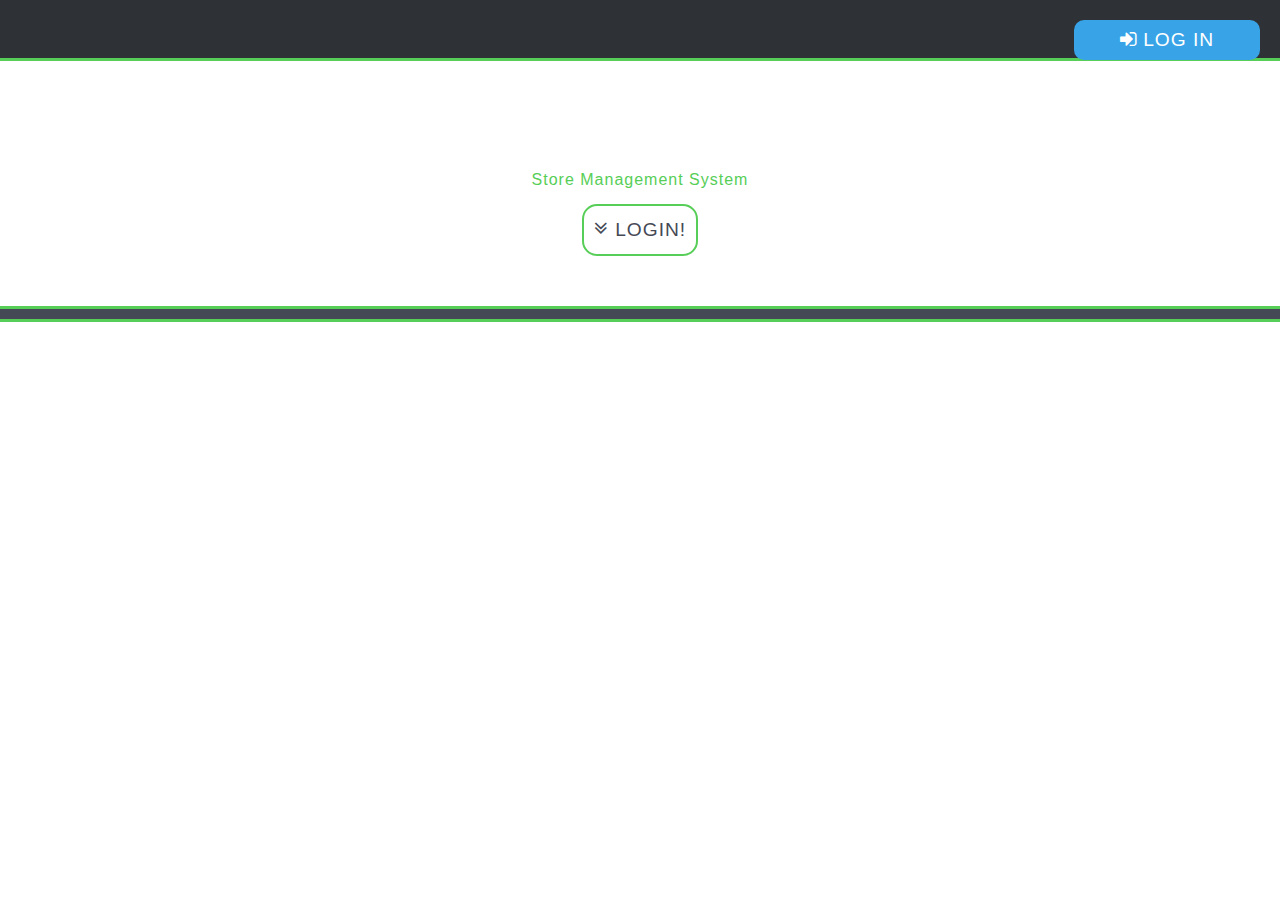
<file: Store Management/index.html>
<!DOCTYPE html>
<html lang="en">

<head>
    <meta charset="UTF-8">
    <meta name="viewport" content="width=device-width, initial-scale=1.0">
    <meta http-equiv="X-UA-Compatible" content="ie=edge">
    <title>ZaraStore Store</title>
    <link rel="stylesheet" href="https://cdnjs.cloudflare.com/ajax/libs/font-awesome/4.7.0/css/font-awesome.min.css">
    <link rel="stylesheet" href="style.css">
</head>

<body>
    <div class="container">
        <div class="header">
            <h1 class="head" title="ZaraStore">
                
                </span>
            </h1>
            <button class="logInBtnNavBar" title="Log in" onclick="showSide();">
                <i class="fa fa-sign-in" aria-hidden="true"> </i> LOG IN
            </button>
        </div>
        <div id="loginArea" class="area">
            <a href="javascript:void(0)" title="Close" class="closebtn" onclick="closeSide()">&times;</a>
            <button class="panelBtn" title="Login On Admin Panel" onclick="a();">Admin Panel</button>
            <br />
            <button class="panelBtn" title="Login On Employee Panel" onclick="e();">Employee Panel</button>
        </div>
        <div class="adminPanelLogin" id="adminLogin">
            <a href="javascript:void(0)" title="Close" class="closebtn" onclick="closeSideOfAdminLogin()">&times;</a>
            <h1 class="headd" title="ZaraStore">
              
                </span>
            </h1>
            <p class="panels">ADMIN PANEL</p>
            <i class="fa fa-angle-double-down"></i>
            <div class="signUpForm">
                <p class="signUpHeading">LOG IN</p>
                <p id="error2">You have entered a wrong email or password!</p>
                <form action="JavaScript:void(0)" onsubmit="adminLogin();">
                    <label class="text">Email
                        <br />
                        <input type="email" class="input" placeholder="Email..." required="required" id="emailM" onfocus="this.className += ' inputfocus'"
                            onblur="this.className='input'">
                    </label>
                    <br />
                    <label class="text">Password
                        <br />
                        <input type="password" class="input" placeholder="Password..." required="required" id="passwordM" onfocus="this.className += ' inputfocus'"
                            onblur="this.className='input'">
                    </label>
                    <br />
                    <input type="submit" value="LOG IN" class="submitBtn">
                </form>
        
                <div id="display1">
                    <i class="fa fa-spinner"></i> Logging in...</div>
            </div>
        </div>

        <div class="employeePanelLogin" id="employeeLogin">
            <a href="javascript:void(0)" title="Close" class="closebtn" onclick="closeSideOfEmployeeLogin()">&times;</a>
            <h1 class="headd" title="ZaraStore">
                
                </span>
            </h1>
            <p class="panels">EMPLOYEE PANEL</p>
            <i class="fa fa-angle-double-down"></i>
            <div class="signUpForm">
                <p class="signUpHeading">SIGN UP</p>
                <form action="JavaScript:void(0)" onsubmit="signUpEmployee();">
                    <label class="text">Full Name
                        <br />
                        <input type="text" class="input" placeholder="Full Name..." required="required" id="fullName" onfocus="this.className += ' inputfocus'"
                            onblur="this.className='input'">
                    </label>
                    <br />
                    <label class="text">Email
                        <br />
                        <input type="email" class="input" placeholder="Email..." required="required" id="email" onfocus="this.className += ' inputfocus'"
                            onblur="this.className='input'">
                    </label>
                    <br />
                    <label class="text">Password
                        <br />
                        <input type="password" class="input" placeholder="Password..." required="required" id="password" onfocus="this.className += ' inputfocus'"
                            onblur="this.className='input'">
                    </label>
                    <br />
                    <label class="agreement">
                        <input type="checkbox" required="required"> Accept the terms and polices.</label>
                    <br />
                    <input type="submit" value="SIGN UP" class="submitBtn">
                </form>
                <div id="display">
                    <i class="fa fa-spinner"></i> Signing up...</div>
                <hr / style="width:70%; opacity:0.5; size:0.5px">
                <p class="acc">Already have an account?</p>
                <button class="loginbtn" onclick="setInterval(function(){location = 'employelogin.html'},'1000')">LOG IN</button>
            </div>
        </div>
        <div class="intro">
            <h1 class="welcomeHead" id="a">Zara Store</h1>
            <p class="welcomeSubHead">Store Management System</p>
            <a href="#knowMore"><button class="subScribeBtn"><i class="fa fa-angle-double-down" style="color:#454955"></i> LOGIN!</button></a>
        </div>
        <div class="abot" id="about">
            
           
        </div>
        <div class="footer">
            <p class="footerr"> </p>
        </div>
    </div>
    <script src="app.js"></script>
    <script src="sweetalert2.js"></script>
</body>

</html>
</file>
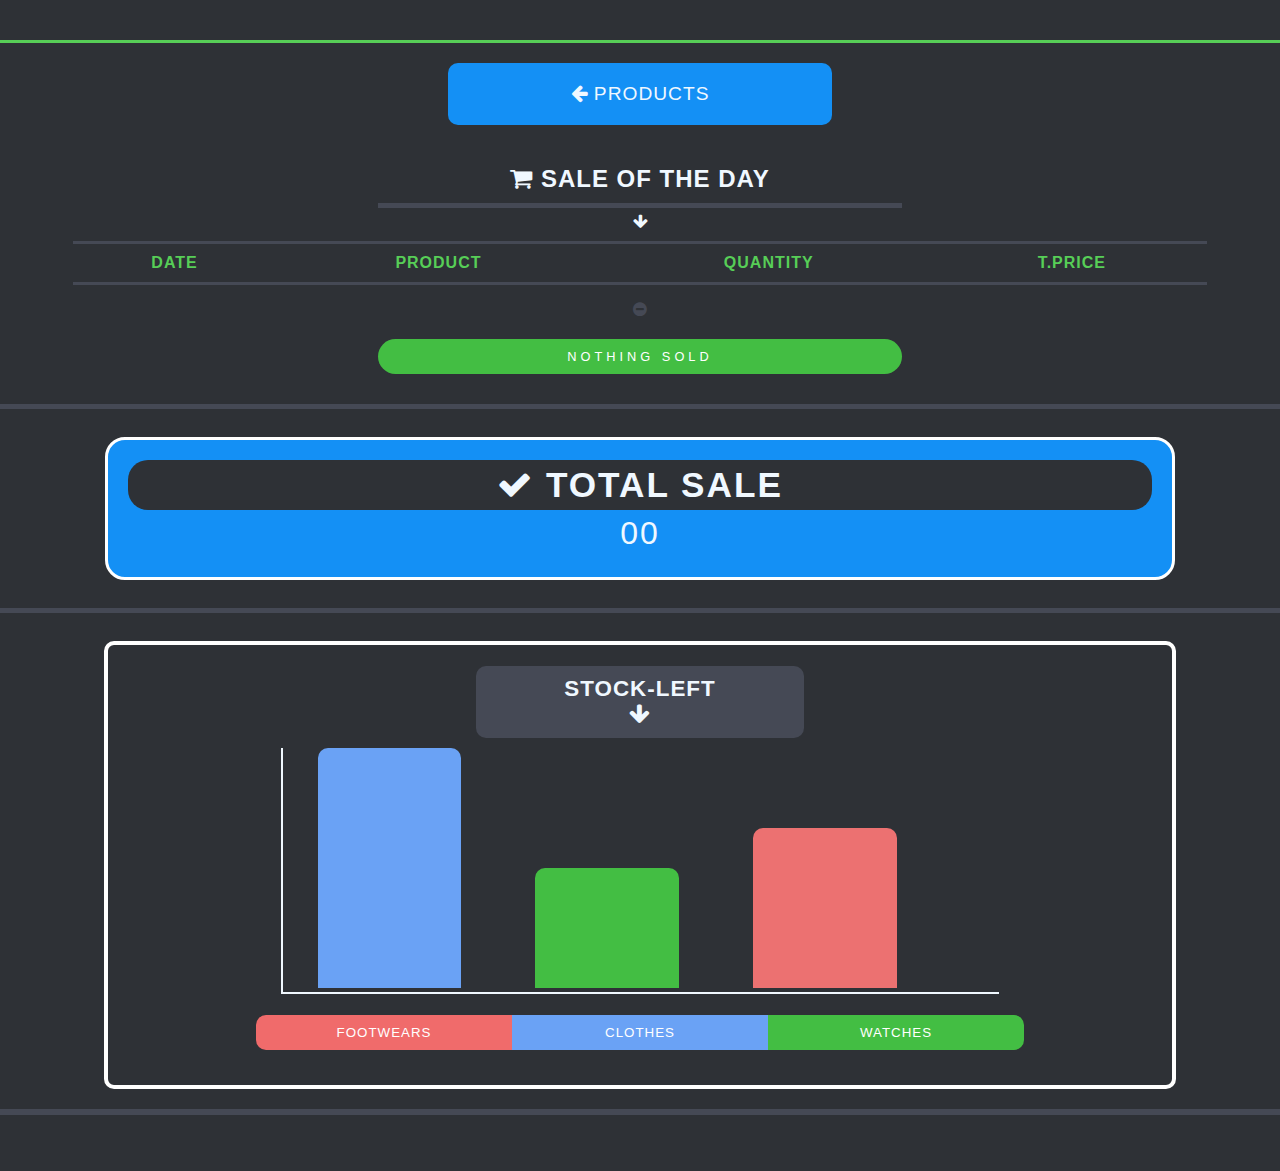
<file: Store Management/dashboard.html>
<!DOCTYPE html>
<html lang="en">

<head>
    <meta charset="UTF-8">
    <meta name="viewport" content="width=device-width, initial-scale=1.0">
    <meta http-equiv="X-UA-Compatible" content="ie=edge">
    <title>DASHBOARD</title>
    <link rel="stylesheet" href="stylesheetforpanles.css">
    <link rel="stylesheet" href="https://cdnjs.cloudflare.com/ajax/libs/font-awesome/4.7.0/css/font-awesome.min.css">
</head>

<body style="background-color:#2E3136">
    <div class="header" style="text-align:center;">
      
            </span>
        </h1>
    </div>
    <div style="text-align:center; margin:20px auto;"><button class="productsBtn" onclick="location = 'adminpanel.html'"><i class="fa fa-arrow-left"></i> PRODUCTS</button></div>
    <div class="saleOfTheDayTable" id="saleTable">
        <h1 class="saleDay">
            <i class="fa fa-shopping-cart"></i> SALE OF THE DAY</h1>
            <p style="text-align:center; margin:0px; padding:0px; color:aliceblue;"><i class="fa fa-arrow-down"></i></p>
        <table class="table" id="Table">
            <tr class="headerOfSaleTable">
                <th class="dateH">DATE</th>
                <th class="proH">PRODUCT</th>
                <th class="qH">QUANTITY</th>
                <th class="pH">T.PRICE</th>
            </tr>
        </table>
        <p style="color:#454955; text-align:center"><i class="fa fa-minus-circle"></i></p>
        <p id="some" style="margin-bottom:0px;">NOTHING SOLD</p>
    </div>
    <div style="background-color:#454955; height:5px;"> </div>
    <br />
    <div class="totalSale">
        <h1><i class="fa fa-check" style="color:aliceblue;"></i> TOTAL SALE</h1>
        <p id="saleTotal">00</p>
    </div>
    <br />
    <div style="background-color:#454955; height:5px;"> </div>
    <br />
    <div id="dashBoard">
        <h1 class="stockHeading">STOCK-LEFT <br /> <i class="fa fa-arrow-down"></i></h1>
        <div class="dashArea">
            <div class="footwearsStock">
        
            </div>
            <div class="clothesStock">
             
            </div>
            <div class="watchesStock">
             
            </div>
        </div>
        <p style="text-align:center;"><button class="fsBtn">FOOTWEARS</button><button class="csBtn">CLOTHES</button><button class="wsBtn">WATCHES</button></p>
    </div>
        <div class="footer">
            <p class="footerr" style="border-top:6px solid #454955; margin-top:20px;"></p><a href="#top">
        </div>
    <script src="app.js"></script>
</body>

</html>
</file>
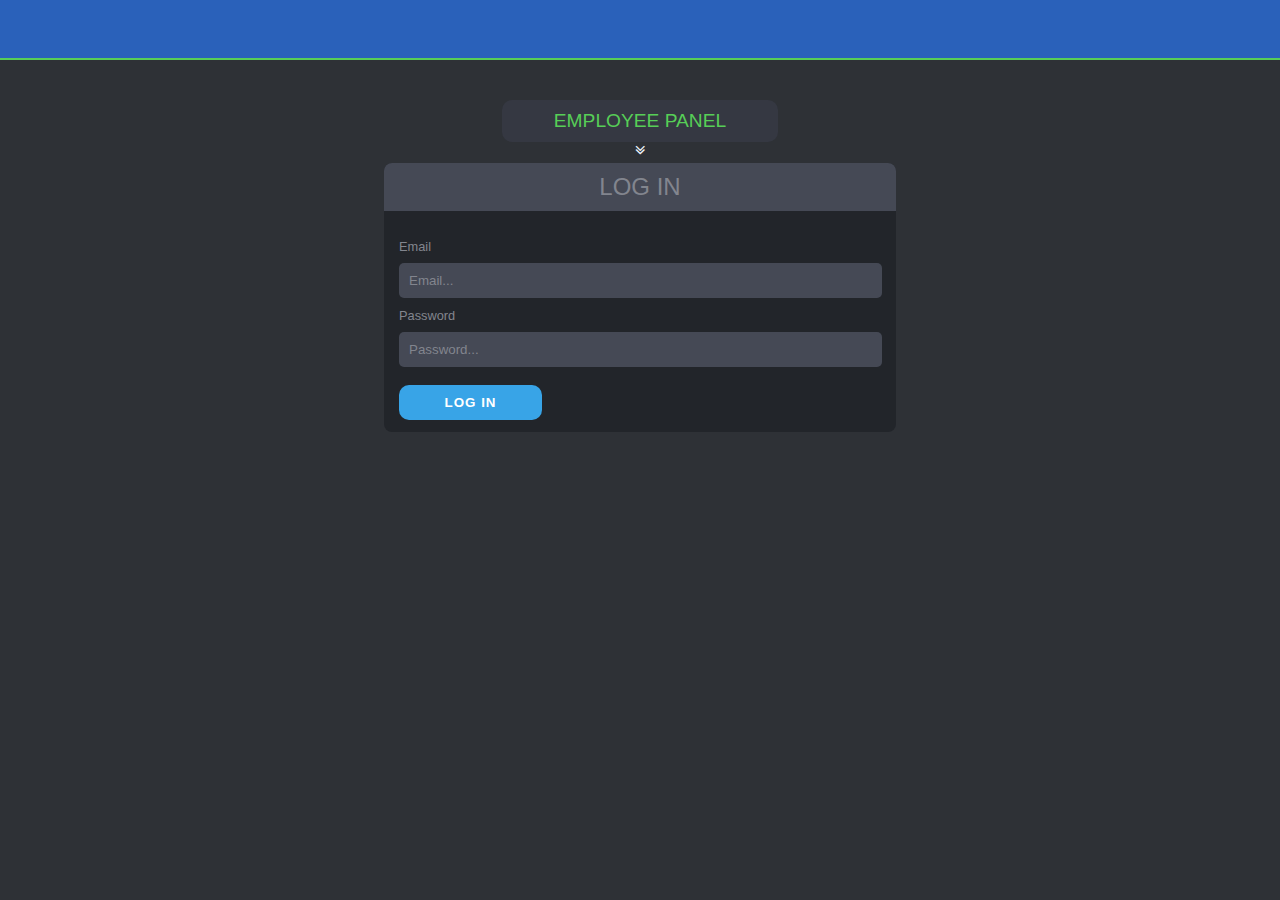
<file: Store Management/employelogin.html>
<!DOCTYPE html>
<html lang="en">
<head>
    <meta charset="UTF-8">
    <meta name="viewport" content="width=device-width, initial-scale=1.0">
    <meta http-equiv="X-UA-Compatible" content="ie=edge">
    <title>Employee Login</title>
    <link rel="stylesheet" href="loginStyle.css">
    <link rel="stylesheet" href="https://cdnjs.cloudflare.com/ajax/libs/font-awesome/4.7.0/css/font-awesome.min.css">
</head>
<body>
    <div class="header">
        <h1 class="head">
            
            </span>
        </h1>
        </div>  
        <p class="panels">EMPLOYEE PANEL</p>
            <i class="fa fa-angle-double-down"></i>
        <div class="signUpForm">
            <p class="signUpHeading">LOG IN</p>
            <p id="error2">You have entered a wrong email or password!</p>
            <form action="JavaScript:void(0)" onsubmit="employelogin();">
                <label class="text">Email
                    <br />
                    <input type="email" class="input" placeholder="Email..." required="required" id="emailM" onfocus="this.className += ' inputfocus'"
                        onblur="this.className='input'">
                </label>
                <br />
                <label class="text">Password
                    <br />
                    <input type="password" class="input" placeholder="Password..." required="required" id="passwordM" onfocus="this.className += ' inputfocus'"
                        onblur="this.className='input'">
                </label>
                <br />
                <input type="submit" value="LOG IN" class="submitBtn">
            </form>
            <div id="display1">
                <i class="fa fa-spinner"></i> Logging in...</div>
        </div>
        <script src="app.js"></script>
</body>
</html>
</file>
<file: Store Management/style.css>
body{
    margin: 0px;
    padding: 0px;
    font-family: Arial, Helvetica, sans-serif;
}
.header{
    margin: 0px;
    padding: 20px;
    background-color: #2E3136;
    border-bottom: 3px solid rgb(87, 206, 87);
}
.head{
    cursor: pointer;
    margin: 0px;
    padding: 0px;
    color: aliceblue;
    display: inline-block;
}
.headd{
    cursor: pointer;
    margin: 0px;
    margin-bottom: 20px;
    padding: 0px;
    color: aliceblue;
    display: inline-block;
    margin-bottom:20px;
}
.halfHead{
    color: rgb(87, 206, 87);
}
.fa-renren{
    color: rgb(87, 206, 87);
}
.logInBtnNavBar{
    float: right;
    margin: 0px 0px;
    border: none;
    background: none;
    background-color: rgb(56, 164, 231);
    color: white;
    padding: 9px;
    font-size: 120%;
    letter-spacing: 1px;
    outline: none;
    border-radius: 10px;
    transition: 0.7s;
    cursor: pointer;
    width: 15%;
    font-family: 'Gill Sans', 'Gill Sans MT', Calibri, 'Trebuchet MS', sans-serif;
}
.logInBtnNavBar:hover{
    background-color: #454955;
}
.area{
    height: 100%;
    width: 0;
    position: fixed;
    z-index: 1;
    background-color: #2E3136;
    overflow-x: hidden;
    transition: 0.5s;
    padding-top: 60px;
    text-align: center;
    top: 0;
    left: 0;
}
.adminPanelLogin{
    height: 100%;
    width: 0;
    position: fixed;
    z-index: 1;
    background-color: #2E3136;
    overflow-x: hidden;
    transition: 0.5s;
    padding-top: 60px;
    text-align: center;
    top: 0;
    left: 0;
}
.employeePanelLogin{
    height: 100%;
    width: 0;
    position: fixed;
    z-index: 1;
    background-color: #2E3136;
    overflow-x: hidden;
    transition: 0.5s;
    padding-top: 60px;
    text-align: center;
    top: 0;
    left: 0;
}
.closebtn {
    position: absolute;
    top: 0;
    right: 25px;
    font-size: 36px;
    margin-left: 50px;
    text-decoration: none;
    color: white;
    transition: 0.7s;
}
.closebtn:hover{
    color: rgb(87, 206, 87);
}
.displaySide{
    width: 200px;
}
.displaySidee{
    width: 100%;
}
.panels{
    color: rgb(87, 206, 87);
    font-size: 120%;
    margin: 0px;
    width: 20%;
    padding: 10px;
    border-radius: 10px;
    margin: 0px auto;
    background-color: #353842;
}
.fa-angle-double-down{
    color: aliceblue;
    font-size: 110%;
    margin-bottom: 5px;
}
.panelBtn{
    border: none;
    background: none;
    outline: none;
    color: white;
    background-color: #2E3136;
    border: 1px solid rgb(87, 206, 87);
    padding: 12px;
    margin: 5px;
    width: 80%;
    font-size: 110%;
    border-radius: 10px;
    transition: 1s;
    cursor: pointer;
}
.panelBtn:hover{
    background-color: rgb(87, 206, 87);
}
.intro{
    width: 100%;
    text-align: center;
    margin-bottom: 50px;
}
.abot{
    padding-top: 10px;
    width: 100%;
    background-color: #454955;
    border-top: 3px solid rgb(87, 206, 87);
    text-align: center;
    color: white;
}
.img{
    width: 150px;
    height:150px;
    background-color: white;
    border-radius: 50%;
    margin: 10px auto;
    overflow: hidden;
    border: 4px solid white;
    cursor: pointer;
}
.bio{
    margin: 0px;
    padding: 20px;
    margin: 0px auto;
}
.welcomeHead{
    margin: 0px auto;
    text-align: center;
    margin-top: 50px;
    font-size: 320%;
    color: rgb(56, 164, 231);
    height: 60px;
    width: 0;
    overflow: hidden;
    transition: width 0.7s;
}
.welcomeSubHead{
    text-align: center;
    margin: 0px;
    color: rgb(87, 206, 87);
    letter-spacing: 1px;
}
.subScribeBtn{
    background: none;
    border: none;
    border: 2px solid rgb(87, 206, 87);
    font-size: 120%;
    border-radius: 15px;
    padding: 10px;
    padding-top: 12px;
    color: #454955;
    outline: none;
    transition: 1s;
    letter-spacing: 1px;
    margin-top: 15px;
    cursor: pointer;
}
.subScribeBtn:hover{
    background-color: rgb(87, 206, 87);
    color: white;
}
.coma{
    color: rgb(87, 206, 87);
    font-size: 150%;
}
.samoohead{
    width: 40%;
    margin: 20px auto 10px;
    padding: 10px;
    background-color: #353842;
    border-radius: 10px;
    cursor: pointer;
}
form{
    text-align:left;
    margin: 0px;
    padding: 2px 20px 2px 15px;
}
.signUpForm{
    width: 40%;
    margin: 0px auto;
    background-color: #22252A;
    border-radius: 8px;
}
.signUpHeading{
    margin-top: 0px;
    background-color: #454955;
    padding: 10px;
    color: #82858E;
    border-top-right-radius: 8px;
    border-top-left-radius: 8px;
    font-size: 150%;
}
.text{
    color: #82858E;
    font-size: 80%;
}
.input{
    background: none;
    border: none;
    background-color: #454955;
    padding: 10px;
    margin: 8px auto;
    width: 97%;
    border-radius: 5px;
    color: white;
    outline: none;
    transition: 1s;
}
.input::placeholder{
    color: #82858E;
}
.inputfocus{
    background-color: #454955;
    border: none;
    border-bottom: 1px solid rgb(255, 196, 0);
    transition: 0.5s;
}
.inputfocus::placeholder{
    color: #454955;
}
.agreement{
    color: #828282;
    font-size: 80%;
    margin: 10px 0px;
    cursor: pointer;
}
.submitBtn {
    background: none;
    border: none;
    background-color: rgb(56, 164, 231);
    margin: 10px 0px;
    padding: 10px;
    border-radius: 10px;
    outline: none;
    color: white;
    font-weight: bold;
    letter-spacing: 1px;
    width: 30%;
    transition: 1s;
    cursor: pointer;
}
.submitBtn:hover {
    background-color: #454955;
}
.acc{
    color: #828282;
    font-size: 80%;
}
.acc:hover{
    text-decoration: underline;
    cursor: pointer;
}
.loginbtn{
    padding: 10px;
    width: 90%;
    margin: 0px auto 20px; 
    background: none;
    border: none;
    background-color: rgb(56, 164, 231);
    color: white;
    border-radius: 5px;
    transition: 1s;
    font-weight: bold;
    letter-spacing: 0.5px;
    cursor: pointer;
    outline: none;
}
.loginbtn:hover{
    background-color: #454955;
}
.error{
    float: right;
    color: rgb(231, 96, 96);
    display: none;
    cursor: pointer;
}
.error:hover{
    text-decoration: underline;
}
#display,#display1{
    color: rgb(255, 174, 0);
    letter-spacing: 1px;
    display: none;
}
#display1{
    margin-bottom: 50px;
    padding: 20px;
}
#error2{
    background-color: rgb(250, 125, 125);
    width: 80%;
    padding: 10px;
    margin: 5px auto 10px;
    border-radius: 10px;
    color: rgb(102, 5, 5);
    display: none;
}
.chota{
    font-size: 50%;
    color: rgb(56, 164, 231);
}
.heading1{
    color: 	#82858E;
    font-size: 250%;
    margin: 20px auto 5px;
    letter-spacing: 1px;
    background-color: #22252A;
    width: 80%;
    padding: 15px;
    border-radius: 10px;
}
.panelHeading{
    color: rgb(87, 206, 87);
    margin: 0px;
    padding: 10px;
    border: 1px solid aliceblue;
    width: 30%;
    margin: 0px auto;
}
.footerr{
    border-top: 3px solid rgb(87, 206, 87);
    padding: 20px;
    text-align: center;
    margin: 0px;
    color: rgb(189, 185, 185);
}
@media only screen and (max-width: 600px) {
    .signUpForm{
        width: 90%;
    }
    .submitBtn{
        width: 40%;
    }
    .heading1{
        width: 80%;
        font-size: 150%;
    }
    .heading2{
        font-size: 120%;
    }
    .input{
        width: 95%;
    }
    .acc{
        font-size: 70%;
    }
    .panels{
        width: 60%;
    }
    #error2{
        font-size: 85%;
    }
}
@media only screen and (max-width: 600px) {
    .header{
        font-size: 80%;
    }
    .logInBtnNavBar{
        width: 25%;
        font-size: 100%;
    }
    .welcomeSubHead{
        font-size: 70%;
    }
    .samoohead{
        width: 70%;
    }
    .bio{
        font-size: 90%;
    }
    .coma{
        font-size: 110%;
    }
    .employeePanelLogin{
        padding-top: 20px;
    }
    .headd{
        margin-bottom: 10px;
        padding: 0px;
    }
    .footer{
        font-size: 95%;
    }
}
@media only screen and (max-width: 550px) {
    .head{
        font-size: 190%;;
    }
    .logInBtnNavBar{
        font-size: 100%;
        width: 28%;
    }
    .headd{
        font-size: 120%;
    }
    .footer{
        font-size: 70%;
    }
    
}
</file>
<file: Store Management/stylesheetforpanles.css>
body{
    margin: 0px;
    padding: 0px;
    font-family: Arial, Helvetica, sans-serif;
}
.header{
    margin: 0px;
    padding: 20px;
    background-color: #2E3136;
    border-bottom: 3px solid rgb(87, 206, 87);
}
.head{
    cursor: pointer;
    margin: 0px;
    padding: 0px;
    color: aliceblue;
    display: inline-block;
}
.halfHead{
    color: rgb(87, 206, 87);
}
.fa-renren{
    color: rgb(87, 206, 87);
}
.logInBtnNavBar{
    float: right;
    margin: 0px 0px;
    border: none;
    background: none;
    background-color: #454955;
    color: white;
    padding: 9px;
    font-size: 120%;
    letter-spacing: 1px;
    outline: none;
    border-radius: 10px;
    transition: 0.7s;
    cursor: pointer;
    width: 25%;
}
.logInBtnNavBar:hover{
    background-color: rgb(87, 206, 87);
}
.FAacc{
    display: none;
}
.logout{
    text-align: center;
    font-size: 80%;
    color: rgb(87, 206, 87);
    margin: 20px;
}
.FAacc{
    display: none;
}
.area{
    height: 100%;
    width: 0;
    position: fixed;
    z-index: 1;
    top: 0;
    left: 0;
    background-color: #2E3136;
    overflow-x: hidden;
    transition: 0.5s;
    padding-top: 60px;
    text-align: center;
}
.sellArea{
    height: 100%;
    width: 0;
    position: fixed;
    z-index: 1;
    top: 0;
    left: 0;
    background-color: #2E3136;
    overflow-x: hidden;
    transition: 0.5s;
    padding-top: 60px;
    text-align: center;
    float: left;
}
.closebtn {
    position: absolute;
    top: 0;
    right: 25px;
    font-size: 36px;
    margin-left: 50px;
    text-decoration: none;
    color: white;
    transition: 0.7s;
}
.closebtn:hover{
    color: rgb(87, 206, 87);
}
.displaySide{
    width: 200px;
}
.dp{
    width: 100px;
    height: 100px;
    border-radius: 50%;
    background-color: white;
    margin: 5px auto;
    overflow: hidden;
    cursor: pointer;
}
.logoutBtn{
    border: none;
    background: none;
    padding: 15px;
    background-color: rgb(87, 206, 87);
    color: white;
    border-radius: 10px;
    cursor: pointer;
    transition: 1s;
    font-weight: bold;
    letter-spacing: 1px;
    outline: none;
}
.logoutBtn:hover{
    background-color: #454955;
}
.saleBtn{
    margin: 10px auto;
    width: 70%;
    background-color: #454955;
    color: white;
    padding: 10px;
    border-radius: 10px;
    cursor: pointer;
    transition: 1s;
}
.saleBtn:hover{
    background-color: rgb(87, 206, 87);
}
.navTable{
    margin: 10px auto;
    border: 1px solid rgb(87, 206, 87);
    border-collapse: collapse;
    cursor: pointer;
}
.navTable .tr{
    border: 1px solid #454955;
}
.navTable .td{
    padding: 10px;
    transition: 0.5s;
    color: aliceblue;
}
.navTable .td:hover{
    background-color: rgb(84, 199, 84);
}
.navTable .tr .th{
    background-color: #454955;
    width: 30%;
    padding: 10px;
    cursor: default;
    color: rgb(87, 206, 87);
}
.link{
    text-decoration: none;
    color: aliceblue;
}
.topBtn{
    background: none;
    border: none;
    color:white;
    background-color: #454955;
    width: 50px;
    height: 50px;
    padding: 0px;
    border-radius: 50%;
    transition: 1s;
    margin: 0px auto;
    outline: none;
    cursor: pointer;
}
.topBtn:hover{
    background-color: rgb(87, 206, 87);
}
.proHead{
    text-align: center;
    color: rgb(89, 156, 255);
    background-color: #454955;
    width: 80%;
    margin: 10px auto 0px;
    padding: 10px;
    border-radius: 15px;
    font-family:'Gill Sans', 'Gill Sans MT', Calibri, 'Trebuchet MS', sans-serif;
    letter-spacing: 1px;
    font-size: 150%;
}
.f1,.f2,.f3,.f4,.f5,.f6{
    display: inline-block;
    margin: 10px;
    padding: 15px;
    border: 5px solid rgb(221, 219, 219);
    border-radius: 10px;
}
.b{
    width:200px;
    height: 150px;
    display: none;
    font-size: 500%;
    background-color: rgba(67, 190, 67, 0.39);
    color: white;
    transition: 1s;
    padding: 40px 0px;
    border-radius: 10px;
}
.imgCover{
    width: 200px;
    height: 170px;
    overflow: hidden;
    border-bottom: 3px solid rgb(221, 219, 219);
    cursor: pointer;
    overflow: hidden;
}
.proInfoN{
    margin: 8px;
    padding: 0px;
    color: rgb(106, 162, 245);
    font-family: 'Gill Sans', 'Gill Sans MT', Calibri, 'Trebuchet MS', sans-serif;
    letter-spacing: 1px;
    cursor: pointer;
}
.proInfoN:hover{
    text-decoration: underline;
}
.proInfo{
    margin: 0px;
    color: rgb(247, 104, 104);
    margin-bottom: 5px;
    padding: 0px;
    font-size: 110%;
    font-family: monospace;
}
.productsHead{
    color:#454955;
    text-align: center;
}
.fContainer1, .fContainer2,{
    border: 2px solid rgb(221, 219, 219);
    margin: 0px;
    padding: 0px;
    width: 80%;
    margin:0px auto;
    border-top: none;
    border-bottom: none;
}
.fContainer2{
    border-bottom: 2px solid rgb(221, 219, 219);
}
.newOne{
    display: inline-block;
    margin: 10px;
    padding: 15px;
    border: 5px solid rgb(221, 219, 219);
    border-radius: 10px;
}
.sellBtn{
    margin: 0px;
    border: none;
    background-color: none;
    background-color:rgb(236, 113, 113) ;
    color: white;
    padding: 10px;
    outline: none;
    cursor: pointer;
    border-radius: 10px;width: 50%;
    font-family: 'Franklin Gothic Medium', 'Arial Narrow', Arial, sans-serif;
    letter-spacing: 1px;
    transition: 0.7s;
    box-shadow: 0px 3px 5px rgb(189, 185, 185);
}
.sellBtn:hover{
    background-color: rgb(67, 190, 67);
}
.filter{
    text-align: center;
    margin: 20px auto;
}
.input{
    border: none;
    background: none;
    padding: 10px;
    border: 1px solid rgb(221, 219, 219);
    width: 75%;
    border-top-left-radius: 10px;
    border-bottom-left-radius: 10px;
    border-right: none;
    outline: none;
    transition: 0.7s;
}
.searchBtn{
    border: none;
    background: none;
    padding: 10px;
    border: 1px solid rgb(84, 199, 84);
    border-top-right-radius: 10px;
    border-bottom-right-radius: 10px;
    outline: none;
    cursor: pointer;
    background-color: rgb(84, 199, 84);
    color: white;
    transition: 0.7s;
}
.searchBtn:hover{
    background-color: #454955;
    border: 1px solid #454955;
}
.shadow{
    box-shadow: 0px 0px 10px rgb(87, 206, 87);
}
.shadow::placeholder{
    color: white;
}
#displayc{
    width: 20%;
    margin: 10px auto;
    text-align: center;
    border: 5px solid rgb(221, 219, 219);
    display: none;
    border-radius: 10px;
    padding: 15px;
}
#displaye{
    display: none;
    margin: 15px auto;
    padding: 20px;
    background-color: rgb(236, 113, 113);
    color: rgb(158, 15, 15);
    width: 30%;
    border-radius: 10px;
    text-align: center;
}
.homeBtn{
    border: none;
    background: none;
    padding: 10px;
    width: 15%;
    border-radius: 10px;
    background-color: #454955;
    color: aliceblue;
    font-size: 120%;
    cursor: pointer;
    letter-spacing: 1px;
    transition: 0.7s;
    outline: none;
}
.homeBtn:hover{
    background-color: rgb(84, 199, 84);
}
#homeButton{
    display: none;
}
.modelBox{
    display: none;
    position: fixed;
    z-index: 1;
    padding-top: 50px;
    width: 100%;
    height: 100%;
    left: 0;
    top: 0;
    overflow: auto;
    background-color: rgba(0,0,0,0.5);
    animation-name: topMode;
    animation-duration: 0.5s
}
@keyframes topMode {
    from {top: -300px; opacity: 0}
    to {top: 0; opacity: 1}
}
.modelContent{
    position: relative;
    padding: 0px;
    margin: auto;
    width: 80%;
    background-color: rgb(255, 255, 255);
    text-align: center;
}
.closeBtn{
    margin: 5px;
    color: white;
    float: right;
    font-size: 30px;
    font-weight: bold;
    transition: 0.5s;
    cursor: pointer;
}
.closeBtn:hover{
    color: rgb(0, 0, 0);
}
.headerOfSaleModel{
    padding: 5px;
    background-color: rgb(67, 190, 67);
    color: white;
    text-align: center;
    margin-bottom: 10px;
    font-family: 'Gill Sans', 'Gill Sans MT', Calibri, 'Trebuchet MS', sans-serif;
    letter-spacing: 1px;
}
#errorinSaleInfo{
    color: brown;
    font-size: 70%;
    display: none;
}
#errorInAdd{
    color: rgb(106, 162, 245);
    font-size: 70%;
    display: block;
}
.saleInfoInput{
    background:none;
    border: none;
    margin: 0px;
    padding: 10px;
    margin: 5px auto;
    padding: 10px;
    border: 1px solid rgb(67, 190, 67);
    border-radius: 10px;
    width: 50%;
    text-align: center;
    outline: none;
    font-family: 'Franklin Gothic Medium', 'Arial Narrow', Arial, sans-serif;
}
.saleInfoInput::placeholder{
    color: grey;
    font-size: 90%;
    letter-spacing: 1px;
}
.saleInfo{
    margin: 10px;
    font-family: 'Franklin Gothic Medium', 'Arial Narrow', Arial, sans-serif;
    letter-spacing: 1px;
    font-size: 90%;
    color: #454955;
}
.submitBtnOfSale{
    background: none;
    border: none;
    padding: none;
    width: 53%;
    padding: 10px;
    background-color: rgb(20, 144, 245);
    color: white;
    font-family: 'Franklin Gothic Medium', 'Arial Narrow', Arial, sans-serif;
    letter-spacing: 1px;
    font-size: 100%;
    border-radius: 10px;
    margin-bottom: 10px;
    cursor: pointer;
    transition: 0.7s;
    outline: none;
}
.submitBtnOfSale:hover{
    background-color: #454955;
}
.footerOfMode{
    color: white;
    background-color: #454955;
    padding: 15px;
    cursor: pointer;
    transition: 0.7s;
}
.footerOfMode:hover{
    background-color: rgb(67, 190, 67);
}
.footerOfMode > span{
    font-size: 150%;
    letter-spacing: 1px;
    font-family: 'Franklin Gothic Medium', 'Arial Narrow', Arial, sans-serif;
}
.saleDay{
    width: 40%;
    text-align: center;
    margin: 0px auto 5px;
    color: aliceblue;
    /* background-color: rgb(84, 199, 84); */
    padding: 10px;
    /* border-top-left-radius: 20px;
    border-top-right-radius: 20px; */
    font-size: 150%;
    font-family: 'Gill Sans', 'Gill Sans MT', Calibri, 'Trebuchet MS', sans-serif;
    letter-spacing: 1px;
    border-bottom: 5px solid #454955;
    /* box-shadow: 0px 2px 5px rgb(189, 185, 185); */
}
.saleOfTheDayTable{
    padding: 10px;
    margin: 20px auto;
}
.table{
    margin: 10px auto;
    width: 90%;
    border-collapse: collapse;
    padding: 0px;
    text-align: center;
    cursor: pointer;
}
.table tr:nth-child(odd){
    background-color: rgba(62, 138, 252, 0.918);
    border: 1px solid white;
    border-right: none;
    border-left: none;
}
.table .headerOfSaleTable th{
    margin-top: 10px;
    padding: 10px;
    font-family: 'Gill Sans', 'Gill Sans MT', Calibri, 'Trebuchet MS', sans-serif;
    letter-spacing: 1px;
    border-bottom: 3px solid #454955;
    border-top: 3px solid #454955;
    background: none;
    background-color: #2E3136;
    color: rgb(87, 206, 87);
}
.table tr td{
    padding: 13px;
    color: aliceblue;
    font-family: 'Gill Sans', 'Gill Sans MT', Calibri, 'Trebuchet MS', sans-serif;
    font-size: 80%;
    letter-spacing: 1px;
}
#some{
    margin: 20px auto;
    width: 40%;
    text-align: center;
    color: rgb(255, 255, 255);
    font-size: 80%;
    letter-spacing: 4px;
    font-family: 'Franklin Gothic Medium', 'Arial Narrow', Arial, sans-serif;
    background-color: rgb(67, 190, 67);
    padding: 10px;
    border-radius: 20px;
}
.End{
    margin: 10px auto 5px;
    text-align: center;
    color: rgb(221, 219, 219);
    font-size: 150%;
    letter-spacing: 10px;
    font-family: 'Franklin Gothic Medium', 'Arial Narrow', Arial, sans-serif;
}
.adminBtnsEdit{
    display: block;
    margin: 10px auto;
    background: none;
    border: none;
    cursor: pointer;
    width: 50%;
    background-color: rgb(106, 162, 245);
    padding: 10px;
    border-radius: 12px;
    color: white;
    font-family: 'Franklin Gothic Medium', 'Arial Narrow', Arial, sans-serif;
    letter-spacing: 1px;
    outline: none;
    transition: 0.7s;
    box-shadow: 0px 3px 5px rgb(189, 185, 185);
}
.adminBtnsDelete{
    background: none;
    border: none;
    cursor: pointer;
    width: 50%;
    background-color: rgb(236, 113, 113);
    padding: 10px;
    border-radius: 12px;
    color: white;
    font-family: 'Franklin Gothic Medium', 'Arial Narrow', Arial, sans-serif;
    letter-spacing: 1px;
    outline: none;
    transition: 0.7s;
    box-shadow: 0px 3px 5px rgb(189, 185, 185);
}
.adminBtnsAdd{
    background: none;
    border: none;
    cursor: pointer;
    width: 70%;
    background-color: rgb(84, 199, 84);
    padding: 16px;
    border-radius: 5px;
    color: white;
    font-family: 'Franklin Gothic Medium', 'Arial Narrow', Arial, sans-serif;
    letter-spacing: 1px;
    margin: 10px auto 15px;
    font-size: 110%;
    transition: 0.7s;
    box-shadow: 0px 3px 5px rgb(189, 185, 185);
    outline: none;
}
.adminBtnsAdd:hover{
    background-color: rgb(44, 158, 44);
}
.adminBtnsDelete:hover,.adminBtnsEdit:hover{
    background-color: #454955;
}
.inputOfedit{
    display: block;
    margin: 5px auto;
    width: 50%;
    padding: 10px;
    border: none;
    background: none;
    outline: none;
    border: 1px solid rgb(84, 199, 84);
    border-radius: 10px;
    text-align: center;
    font-family: 'Gill Sans', 'Gill Sans MT', Calibri, 'Trebuchet MS', sans-serif;
    font-size: 90%;
    letter-spacing: 1px;
}
.inputOfedit::placeholder{
    color: rgb(172, 172, 172);
}
#errorInEdit{
    color: rgb(240, 107, 107);
    font-size: 90%;
    font-family: -apple-system, BlinkMacSystemFont, 'Segoe UI', Roboto, Oxygen, Ubuntu, Cantarell, 'Open Sans', 'Helvetica Neue', sans-serif;
    letter-spacing: 1px;
    display: none;
}
#dashBoard{
    background-color: #2E3136;
    width: 80%;
    margin: 10px auto;
    padding: 20px;
    height: 400px;
    border: 4px solid white;
    border-radius: 10px;
}
.dashArea{
    margin: 10px auto;
    border: 2px solid aliceblue;
    width: 70%;
    border-top: none;
    border-right: none;
}
.dashBtn{
    background: none;
    border: none;
    padding: 10px;
    border-radius: 10px;
    color: aliceblue;
    background-color: rgb(89, 156, 255);
    outline: none;
    width: 80%;
    cursor: pointer;
    transition: 0.7s;
}
.dashBtn:hover{
    background-color: rgb(67, 190, 67);
}
.footwearsStock, .watchesStock,.clothesStock{
    display: inline-block;
    margin: 0px 35px;
    width: 20%;
    background-color: aliceblue;
    border-radius: 10px;
    border-bottom-left-radius: 0px;
    border-bottom-right-radius: 0px;
}
.watchesStock{
    height: 160px;
    background-color: rgb(236, 113, 113);
}
.footwearsStock{
    height: 240px;
    background-color: rgb(106, 162, 245);
}
.clothesStock{
    height: 120px; 
    background-color: rgb(67, 190, 67);
}
.fsBtn,.wsBtn,.csBtn{
    border: none;
    background: none;
    margin: 5px auto;
    width: 25%;
    padding: 10px;
    color: white;
    outline: none;
    font-family: 'Gill Sans', 'Gill Sans MT', Calibri, 'Trebuchet MS', sans-serif;
    letter-spacing: 1px;
    cursor: pointer;
}
.fsBtn{
    background-color: rgb(240, 107, 107);
    border-top-left-radius: 10px;
    border-bottom-left-radius: 10px;
}
.wsBtn{
    background-color: rgb(67, 190, 67);
    border-top-right-radius: 10px;
    border-bottom-right-radius: 10px;
}
.csBtn{
    background-color: rgb(106, 162, 245);
}
.stockHeading{
    text-align: center;
    color: aliceblue;
    font-size: 140%;
    font-family: 'Gill Sans', 'Gill Sans MT', Calibri, 'Trebuchet MS', sans-serif;
    letter-spacing: 1px;
    width: 30%;
    margin: 1px auto;
    background-color: #454955;
    padding: 10px;
    border-radius: 10px;
}
.saleTableContainer{
    background-color: rgb(20, 144, 245);
}
.totalSale{
    width: 80%;
    padding: 20px;
    background-color: rgb(20, 144, 245);
    margin: 10px auto;
    text-align: center;
    border-radius: 20px;
    border: 3px solid white;
}
.totalSale h1{
    margin: 0px;
    padding: 0px;
    color: aliceblue;
    font-size: 220%;
    font-family: 'Gill Sans', 'Gill Sans MT', Calibri, 'Trebuchet MS', sans-serif;
    letter-spacing: 2px;
    background-color: #2E3136;
    padding: 5px;
    border-radius: 20px;

}
.totalSale p{
    color: aliceblue;
    text-align: center;
    font-family: 'Gill Sans', 'Gill Sans MT', Calibri, 'Trebuchet MS', sans-serif;
    letter-spacing: 2px;
    font-size: 200%;
    padding: 0px;
    margin: 5px;
}
.productsBtn{
    border: none;
    background: none;
    width: 30%;
    padding: 20px;
    background-color: rgb(20, 144, 245);
    font-size: 120%;
    color: aliceblue;
    outline: none;
    border-radius: 10px;
    cursor: pointer;
    transition: 1s;
    letter-spacing: 1px;
    font-family:'Franklin Gothic Medium', 'Arial Narrow', Arial, sans-serif;
}
.productsBtn:hover{
    background-color: #454955;
}
.footerr{
    border-top: 3px solid rgb(4, 15, 4);
    padding: 20px;
    text-align: center;
    margin-top: 10px;
    color: rgb(189, 185, 185);
}
@media only screen and (max-width: 600px) {
    .header{
        font-size: 80%;
    }
    .logInBtnNavBar{
        width: 25%;
        font-size: 90%;
        display: none;
    }
    .FAacc{
        float: right;
        margin: -3px 0px;
        border: none;
        background: none;
        background-color: #454955;
        color: white;
        padding: 9px;
        font-size: 120%;
        outline: none;
        border-radius: 10px;
        transition: 0.7s;
        cursor: pointer;
        width: 15%;
        display: block;
    }
    .FAacc:hover{
        background-color:rgb(87, 206, 87);
    }
    #displayc{
        width: 60%;
    }
    #displaye{
        width: 60%;
    }
    .homeBtn{
        width: 30%;
    }
    .submitBtnOfSale{
        width: 57%;
    }
    .saleDay{
        width: 70%;
    }
    #dashBoard{
        width: 85%;
    }
    .dashArea{
        width: 85%;
    }
    .footwearsStock, .watchesStock,.clothesStock{
        margin: 0px 20px;
        width: 15%;
    }
    .fsBtn,.wsBtn,.csBtn{
        width: 30%;
    }
    .stockHeading{
        width: 50%;
    }
    .table .headerOfSaleTable th{
        font-size: 70%;
    }
    .totalSale{
        padding: 15px;
    }
    .totalSale h1{
        font-size: 160%;
    }
    #some{
        width: 80%;
    }
    .productsBtn{
        width: 60%;
    }
    .footer{
        font-size: 95%;
    }

}
@media only screen and (max-width: 550px) {
    .head{
        font-size: 190%;
    }
    .logInBtnNavBar{
        font-size: 80%;
        width: 30%;
    }
    .fsBtn,.wsBtn,.csBtn{
        width: 32%;
    }
    .saleDay{
        width: 80%;
    }
    .footwearsStock, .watchesStock,.clothesStock{
        margin: 0px 10px;
        width: 20%;
    }
    .footer{
        font-size: 70%;
    }
}
</file>
<file: Store Management/loginStyle.css>
body{
    margin: 0px;
    padding: 0px;
    font-family: Arial, Helvetica, sans-serif;
    background-color: #2E3136;
    text-align: center;
}
.header{
    margin: 0px;
    margin-bottom: 40px;
    padding: 20px;
    background-color: #2a61ba;
    border-bottom: 2px solid rgb(87, 206, 87);
}
.head{
    margin: 0px;
    padding: 0px;
    color: rgb(130, 181, 226);
    display: inline-block;
}
.halfHead{
    color: rgb(87, 206, 87);
}
.fa-renren{
    color: rgb(87, 206, 87);
}
form{
    text-align:left;
    margin: 0px;
    padding: 2px 20px 2px 15px;
}
.panels{
    color: rgb(87, 206, 87);
    font-size: 120%;
    margin: 0px;
    width: 20%;
    padding: 10px;
    border-radius: 10px;
    margin: 0px auto;
    background-color: #353842;
}
.fa-angle-double-down{
    color: aliceblue;
    font-size: 110%;
    margin-bottom: 5px;
}
.signUpForm{
    width: 40%;
    margin: 0px auto;
    background-color: #22252A;
    border-radius: 8px;
}
.signUpHeading{
    margin-top: 0px;
    background-color: #454955;
    padding: 10px;
    color: #82858E;
    border-top-right-radius: 8px;
    border-top-left-radius: 8px;
    font-size: 150%;
}
.text{
    color: #82858E;
    font-size: 80%;
}
.input{
    background: none;
    border: none;
    background-color: #454955;
    padding: 10px;
    margin: 8px auto;
    width: 97%;
    border-radius: 5px;
    color: white;
    outline: none;
    transition: 1s;
}
.input::placeholder{
    color: #82858E;
}
.inputfocus{
    background-color: #454955;
    border: none;
    border-bottom: 1px solid rgb(255, 196, 0);
    transition: 0.5s;
}
.inputfocus::placeholder{
    color: #454955;
}
.submitBtn {
    background: none;
    border: none;
    background-color: rgb(56, 164, 231);
    margin: 10px 0px;
    padding: 10px;
    border-radius: 10px;
    outline: none;
    color: white;
    font-weight: bold;
    letter-spacing: 1px;
    width: 30%;
    transition: 1s;
    cursor: pointer;
}
.submitBtn:hover {
    background-color: #454955;
}
.error{
    float: right;
    color: rgb(231, 96, 96);
    display: none;
    cursor: pointer;
}
.error:hover{
    text-decoration: underline;
}
#display,#display1{
    color: rgb(255, 174, 0);
    letter-spacing: 1px;
    display: none;
}
#display1{
    margin-bottom: 50px;
    padding: 20px;
}
#error2{
    background-color: rgb(250, 125, 125);
    width: 80%;
    padding: 10px;
    margin: 5px auto 10px;
    border-radius: 10px;
    color: rgb(102, 5, 5);
    display: none;
}
.heading1{
    color: 	#82858E;
    font-size: 250%;
    margin: 20px auto 5px;
    letter-spacing: 1px;
    background-color: #22252A;
    width: 80%;
    padding: 15px;
    border-radius: 10px;
}
@media only screen and (max-width: 600px) {
    .signUpForm{
        width: 90%;
    }
    .submitBtn{
        width: 40%;
    }
    .heading1{
        width: 80%;
        font-size: 150%;
    }
    .heading2{
        font-size: 120%;
    }
    .input{
        width: 95%;
    }
    .panels{
        width: 50%;
    }
    #error2{
        font-size: 85%;
    }
}
</file>
